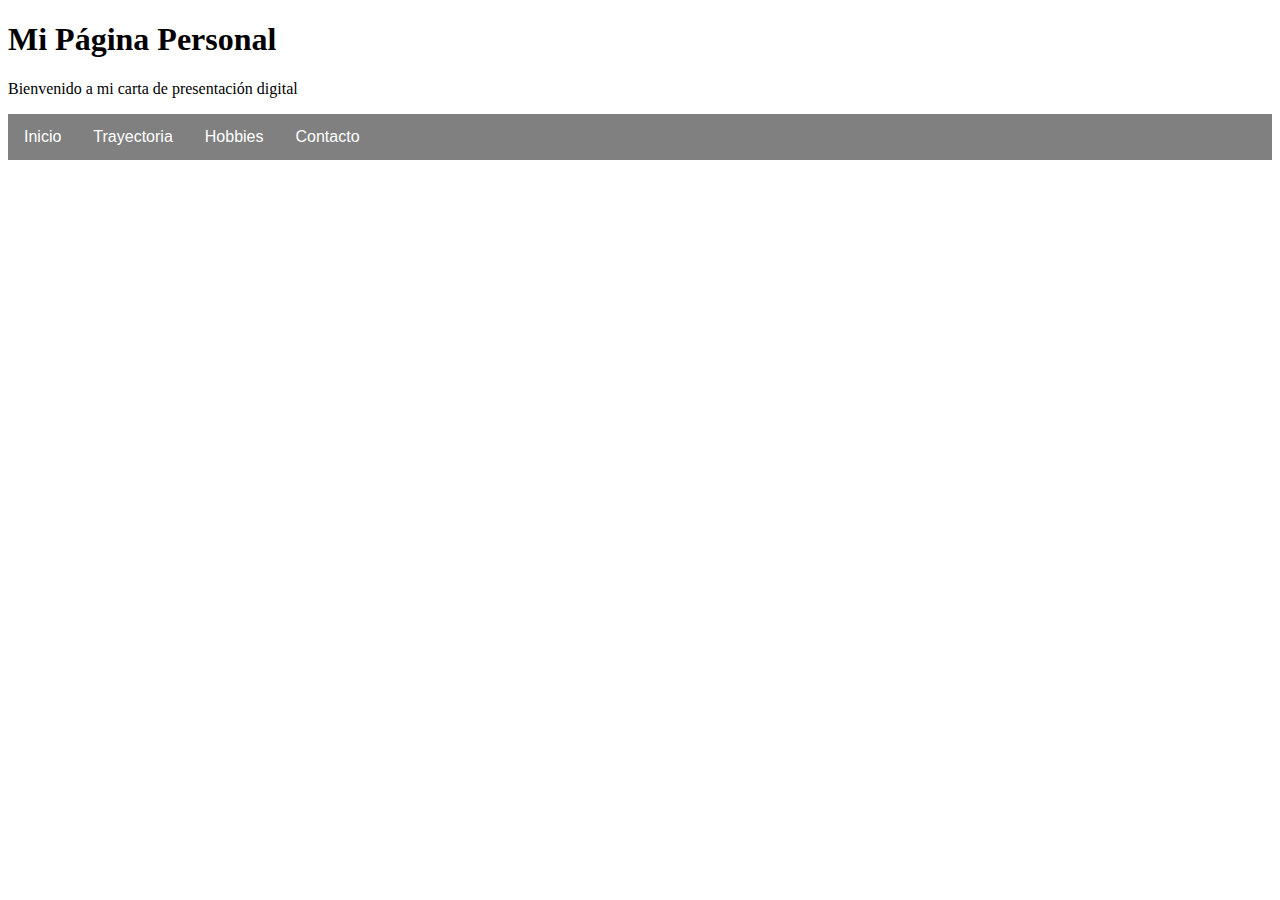
<file: index.html>
<!DOCTYPE html>
<html lang="es">
    <head>
        <meta charset="UTF-8">
        <meta name="viewport" content="width=device-width, initial-scale=1.0">
         <link rel="stylesheet" href="style.css">
         <title>Presentacion</title>
    </head>
    <header>
    <h1>Mi Página Personal</h1>
    <p>Bienvenido a mi carta de presentación digital</p>
  </header> 
    <body>
        <ul>
            <li><a href="index.html"> Inicio </a> </li>
            <li><a href="Trayectoria.html">Trayectoria</a></li>
            <li><a href="Hobbies.html"> Hobbies </a> </li>
            <li><a href="Contacto.html"> Contacto </a> </li>
        </ul>
    </body>

</html>
</file>
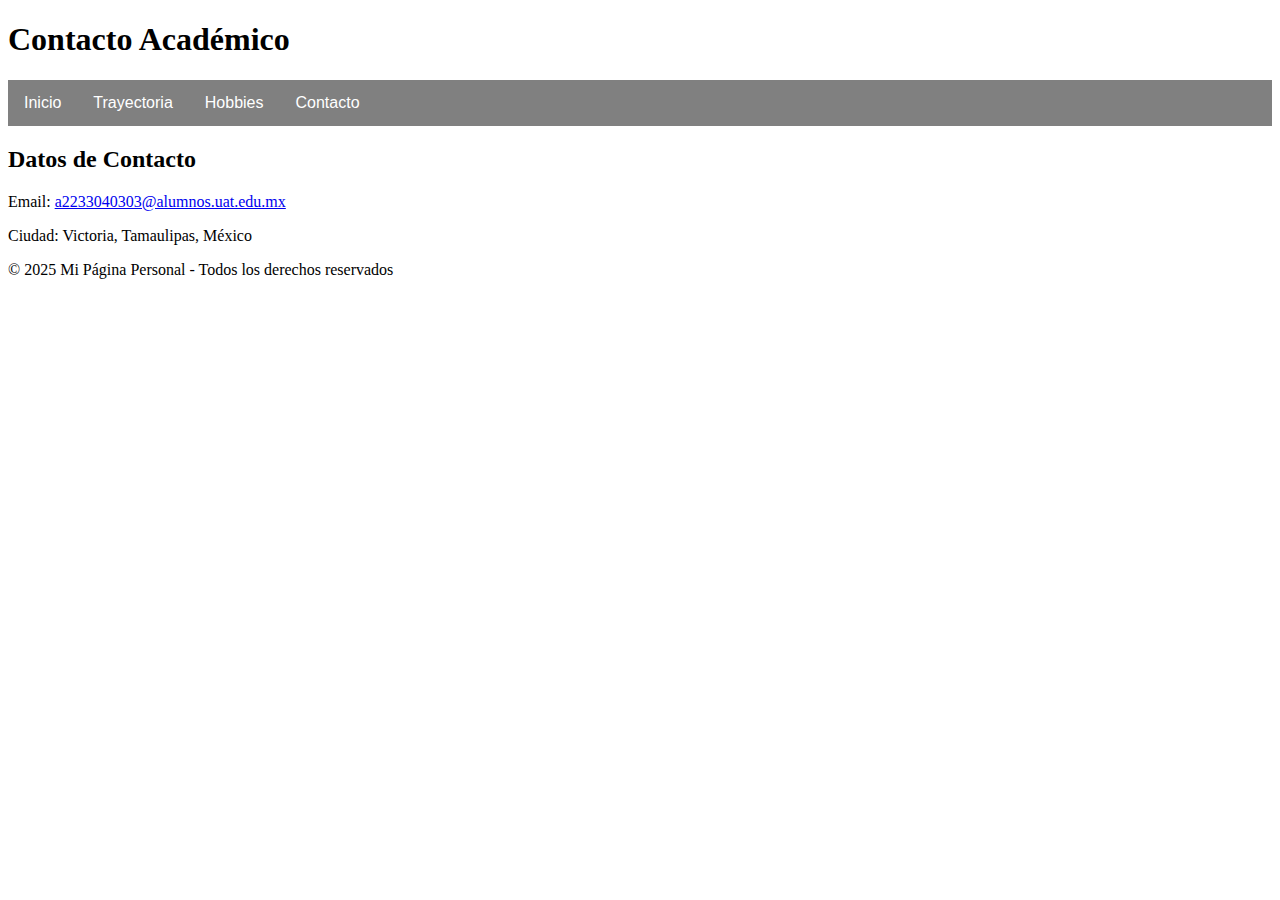
<file: Contacto.html>
<!DOCTYPE html>
<html lang="en">
<head>
    <meta charset="UTF-8">
    <meta name="viewport" content="width=device-width, initial-scale=1.0">
      <link rel="stylesheet" href="style.css">
    <title>Contacto</title>
</head>
<body>
    <header>
    <h1>Contacto Académico</h1>
    <nav>
      <ul>
        <li><a href="index.html">Inicio</a></li>
        <li><a href="Trayectoria.html">Trayectoria</a></li>
        <li><a href="Hobbies.html">Hobbies</a></li>
        <li><a href="contacto.html">Contacto</a></li>
      </ul>
    </nav>
  </header>

  <main>
    <section id="contacto">
      <h2>Datos de Contacto</h2>
      <p>Email: <a href="mailto:a2233040303@alumnos.uat.edu.mx">a2233040303@alumnos.uat.edu.mx</a></p>
      <p>Ciudad: Victoria, Tamaulipas, México</p>
    </section>
  </main>
  <footer>
    <p>&copy; 2025 Mi Página Personal - Todos los derechos reservados</p>
  </footer>
</body>
</html>
</file>
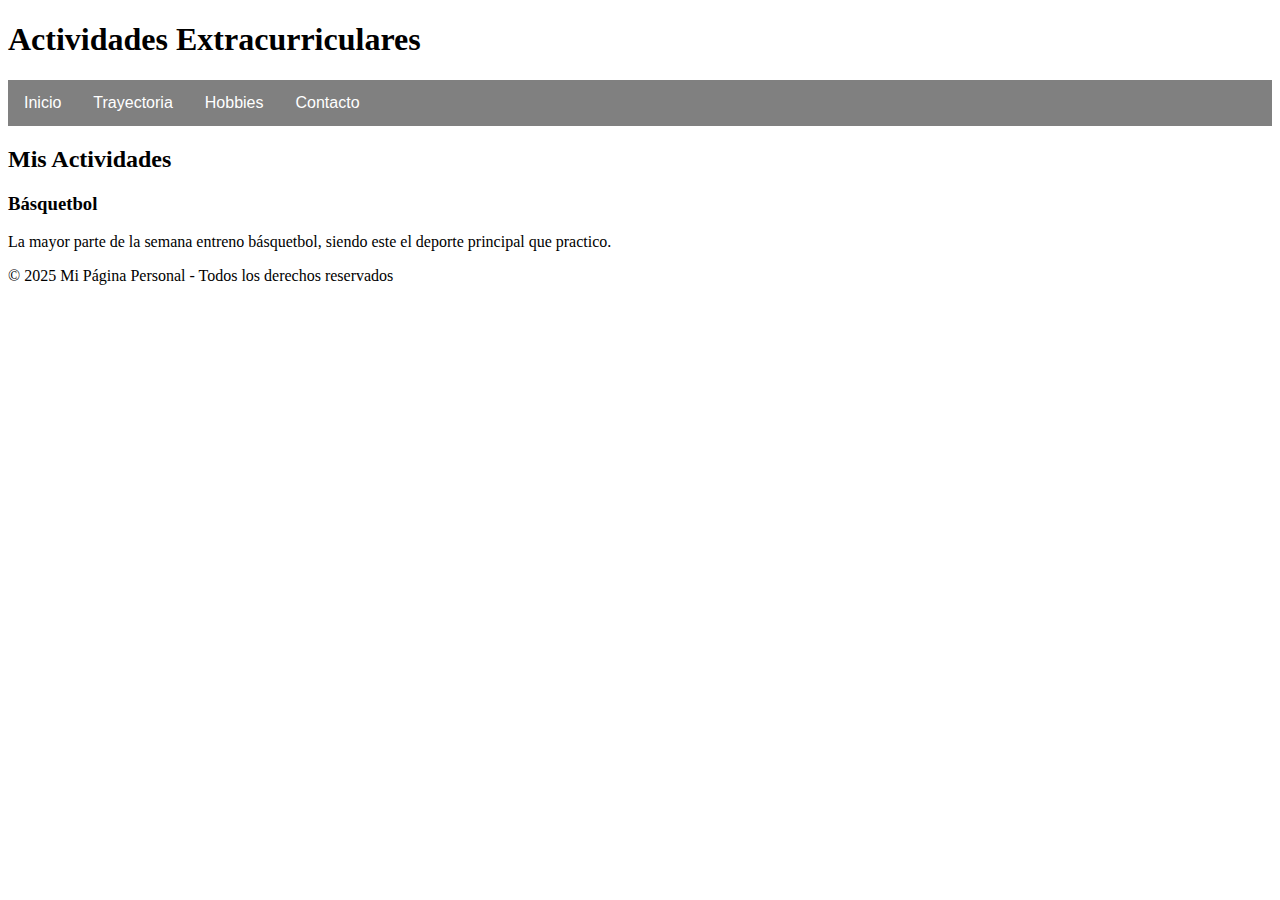
<file: Hobbies.html>
<!DOCTYPE html>
<html lang="en">
<head>
    <meta charset="UTF-8">
    <meta name="viewport" content="width=device-width, initial-scale=1.0">
     <link rel="stylesheet" href="style.css">
    <title>Hobbies</title>
</head>
<body>
    <header>
    <h1>Actividades Extracurriculares</h1>
    <nav>
      <ul>
        <li><a href="index.html">Inicio</a></li>
        <li><a href="Trayectoria.html">Trayectoria</a></li>
        <li><a href="Hobbies.html">Hobbies</a></li>
        <li><a href="Contacto.html">Contacto</a></li>
      </ul>
    </nav>
  </header>
   <main>
    <section id="actividades">
      <h2>Mis Actividades</h2>
      <article>
        <h3>Básquetbol</h3>
        <p>La mayor parte de la semana entreno básquetbol, siendo este el deporte principal que practico.</p>
      </article>
    </section>
  </main>

  <footer>
    <p>&copy; 2025 Mi Página Personal - Todos los derechos reservados</p>
  </footer>
</body>

</html>
</file>
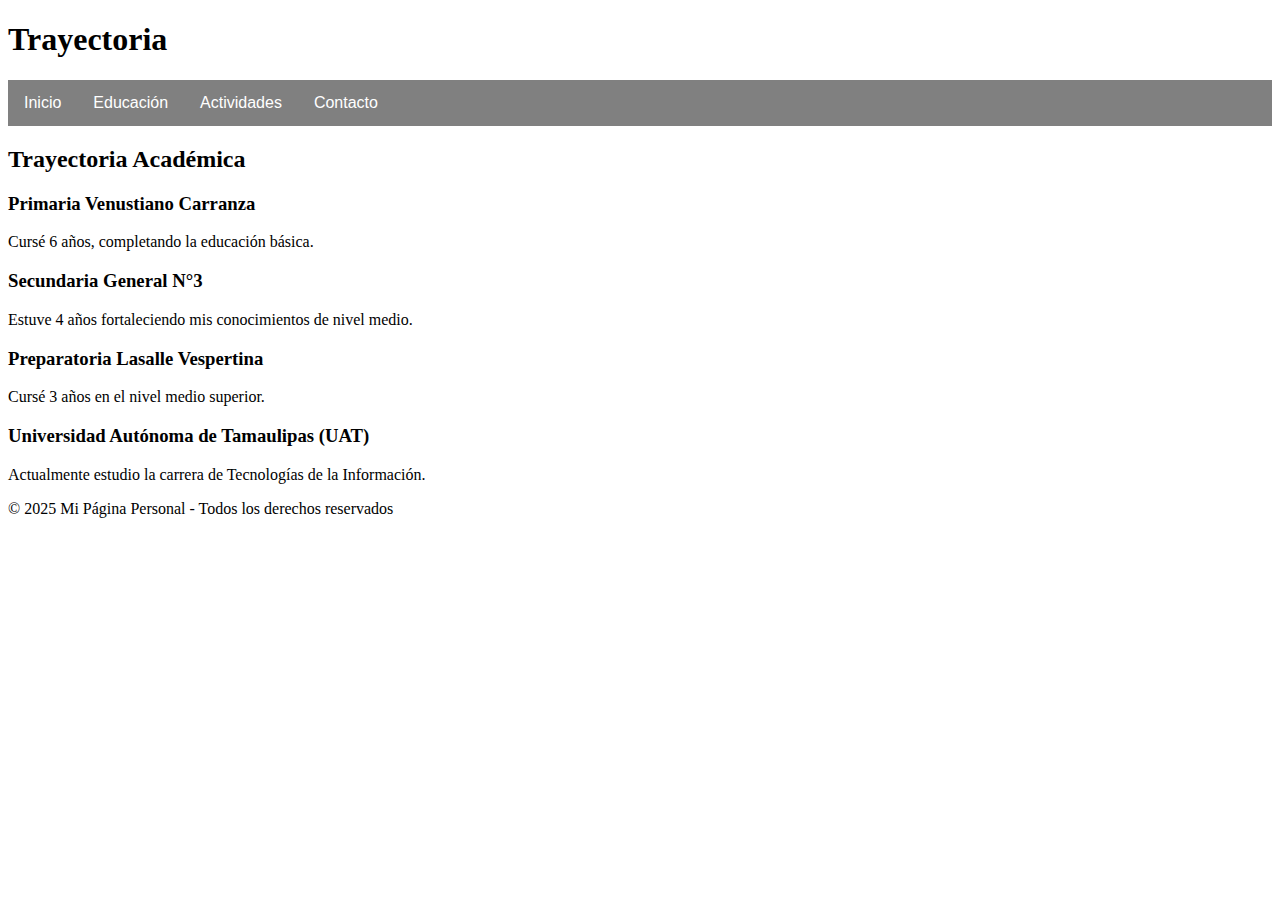
<file: Trayectoria.html>
<!DOCTYPE html>
<html lang="en">
<head>
    <meta charset="UTF-8">
    <meta name="viewport" content="width=device-width, initial-scale=1.0">
    <title>Trayectoria</title>
  <link rel="stylesheet" href="style.css">
</head>
<body>
    <header>
    <h1>Trayectoria</h1>
    <nav>
      <ul>
        <li><a href="index.html">Inicio</a></li>
        <li><a href="Trayectoria.html">Educación</a></li>
        <li><a href="Hobbies.html">Actividades</a></li>
        <li><a href="Contacto.html">Contacto</a></li>
      </ul>
    </nav>
  </header>
  <main>
    <section id="trayectoria">
      <h2>Trayectoria Académica</h2>
      <article>
        <h3>Primaria Venustiano Carranza</h3>
        <p>Cursé 6 años, completando la educación básica.</p>
      </article>
      <article>
        <h3>Secundaria General N°3</h3>
        <p>Estuve 4 años fortaleciendo mis conocimientos de nivel medio.</p>
      </article>
      <article>
        <h3>Preparatoria Lasalle Vespertina</h3>
        <p>Cursé 3 años en el nivel medio superior.</p>
      </article>
      <article>
        <h3>Universidad Autónoma de Tamaulipas (UAT)</h3>
        <p>Actualmente estudio la carrera de Tecnologías de la Información.</p>
      </article>
    </section>
  </main>
  <footer>
    <p>&copy; 2025 Mi Página Personal - Todos los derechos reservados</p>
  </footer>
</body>

</html>
</file>
<file: style.css>
ul{
                list-style-type: none;
                margin: 0;
                padding: 0;
                overflow: hidden;
                background-color: gray; 

            }
            li{
                float: left;
            }
          li a{
             display: block;
             padding: 15px;
             color:white;
             text-align: center;
             font-family: Arial, Helvetica, sans-serif;
             padding: 14px 16px;
             text-decoration: none;
            }
            li a:hover{
                font-size: 30px;
                background-color: black;
                transition: all 500ms;
                font-size-adjust: 20px;
            }
</file>
